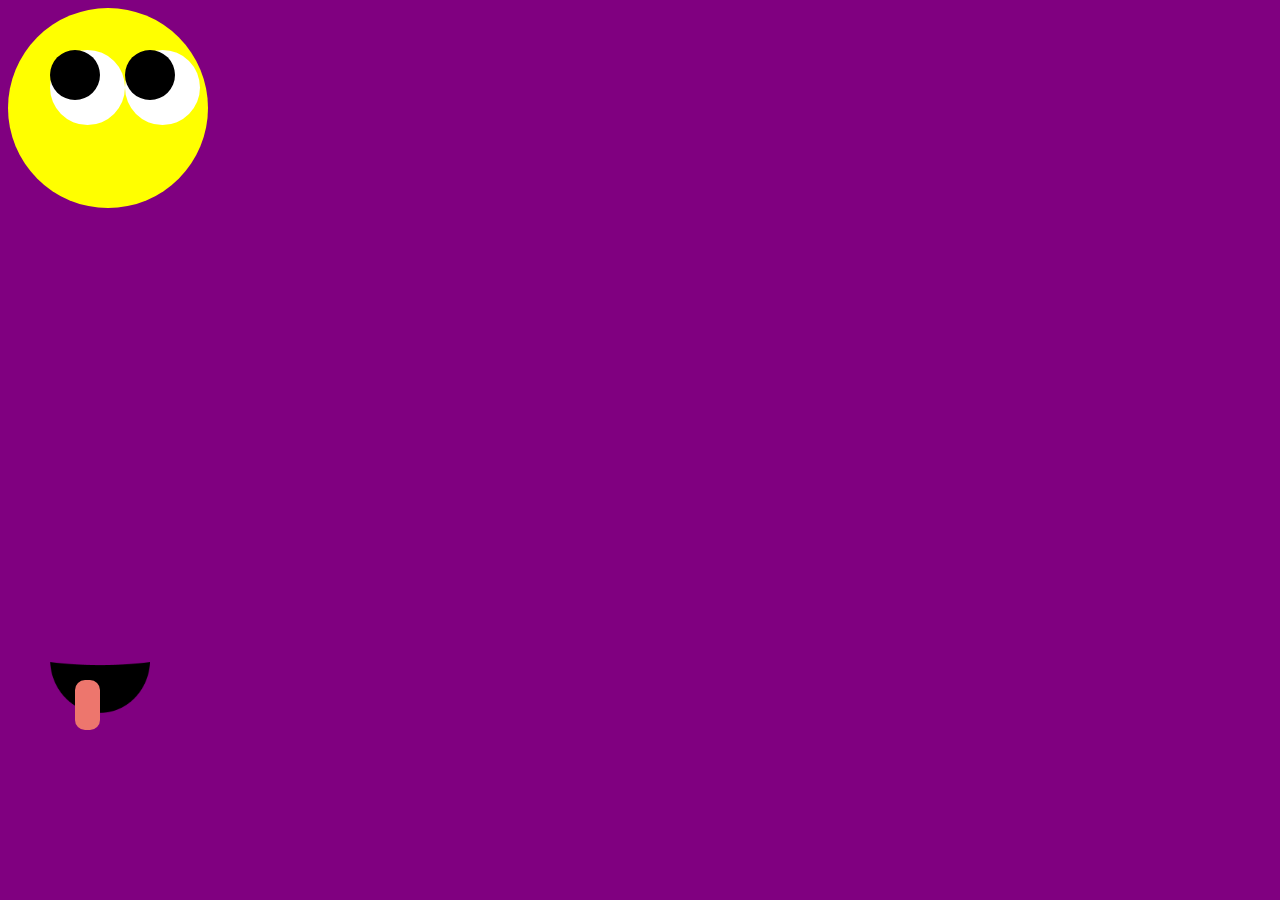
<file: Emoji/index.html>
<!DOCTYPE html>
<html>
    <head>
        <title>Emoji</title>
        <style>
            body{
                background-color:purple;
         
            }
            #face{
                background-color:yellow;
                width:200px;
                height:200px;
                border-radius:50%;
                
            }
            .eye{
                position:absolute;
                width:75px;
                height:75px;
                border-radius:50%;
                background-color:white;
                bottom:250px;
                right:300px;
                

                
            }
            .pupil{
                width:50px;
                height:50px;
                background-color:black;
                border-radius:50%;
                position:absolute;
            }
            #leftEye{
               width:75px;
               height:75px; 
               background-color:white;
               border-radius:50%;
               top:50px;
               left:50px;
            }
            #rightEye{
                width:75px;
               height:75px; 
               background-color:white;
               border-radius:50%;
               top:50px;
               left:125px;
            }
            #mouth{
                background: url('emojiMouth.png') no-repeat center center;
                background-size:contain;
                width:100px;
                height:75px;
                bottom:175px;
                left: 50px;
                position:absolute;
            }
            #tongue{
          background-color:#ed766d;
          width:25px;
          height:50px;
          border-radius:10px;
          top:30px;
          right:50px;
          position:absolute;
            }
        </style>
    </head>
    <body>
        <div id='face'>
            <div id='leftEye' class='eye'>
                <div class='pupil'></div>
            </div>
            <div id='rightEye' class='eye'>
                <div class='pupil'></div>
            </div>
            <div id='mouth'>
                <div id='tongue'></div>
            </div>
        </div>
    </body>
</html>
</file>
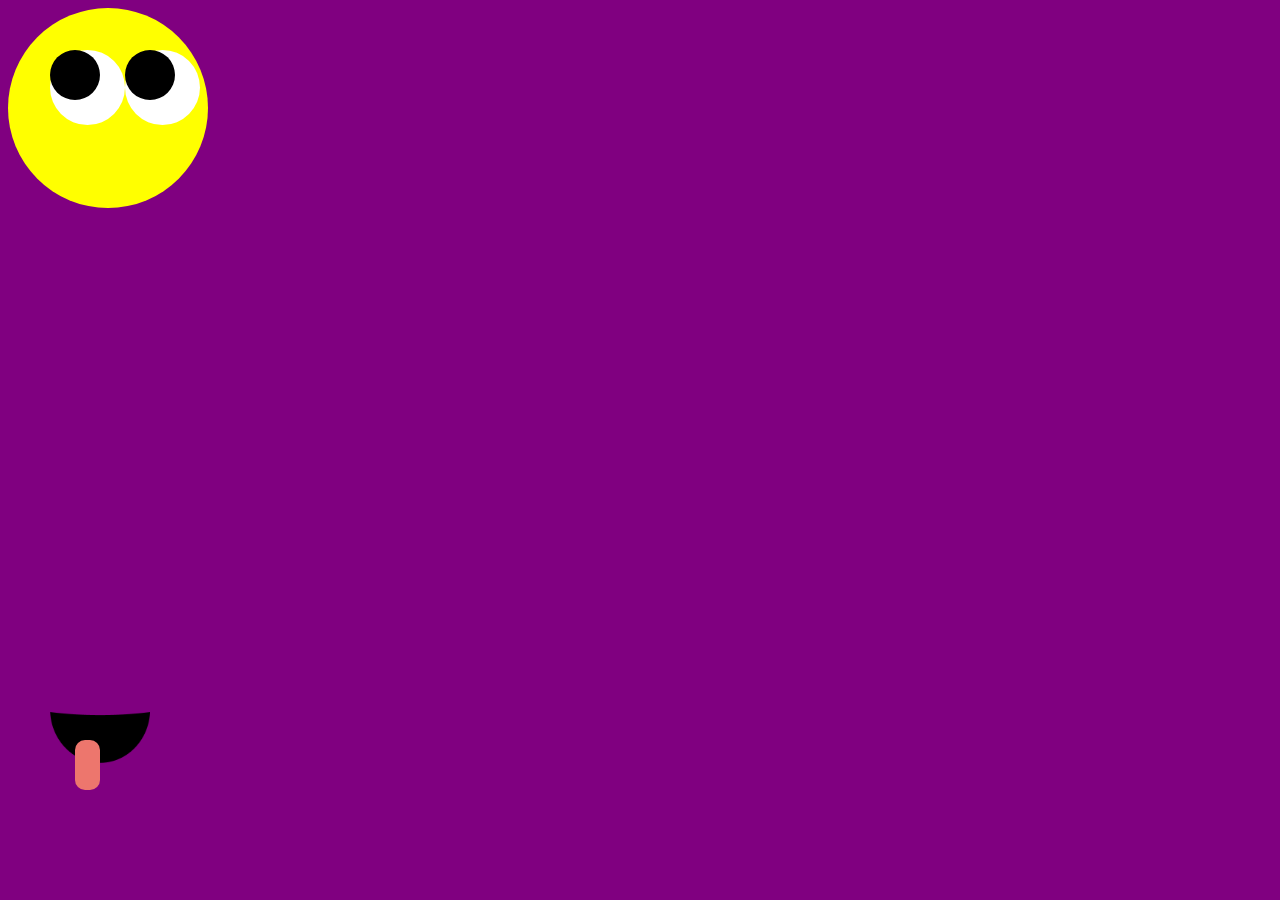
<file: Testing/Emoji/index.html>
<!DOCTYPE html>
<html>
    <head>
        <title>Emoji</title>
        <style>
            body{
                background-color:purple;
         
            }
            #face{
                background-color:yellow;
                width:200px;
                height:200px;
                border-radius:50%
            }
            .eye{
                position:absolute;
                width:75px;
                height:75px;
                border-radius:50%;
                background-color:white;
                bottom:250px;
                right:300px;
                

                
            }
            .pupil{
                width:50px;
                height:50px;
                background-color:black;
                border-radius:50%;
            }
            #leftEye{
               width:75px;
               height:75px; 
               background-color:white;
               border-radius:50%;
               top:50px;
               left:50px;
            }
            #rightEye{
                width:75px;
               height:75px; 
               background-color:white;
               border-radius:50%;
               top:50px;
               left:125px;
            }
            #mouth{
                background: url('emojiMouth.png') no-repeat center center;
                background-size:contain;
                width:100px;
                height:75px;
                bottom:125px;
                left: 50px;
                position:absolute;
            }
            #tongue{
          background-color:#ed766d;
          width:25px;
          height:50px;
          border-radius:10px;
          top:40px;
          right:50px;
          position:absolute;
            }
        </style>
    </head>
    <body>
        <div id='face'>
            <div id='leftEye' class='eye'>
                <div class='pupil'></div>
            </div>
            <div id='rightEye' class='eye'>
                <div class='pupil'></div>
            </div>
            <div id='mouth'>
                <div id='tongue'></div>
            </div>
        </div>
    </body>
</html>
</file>
